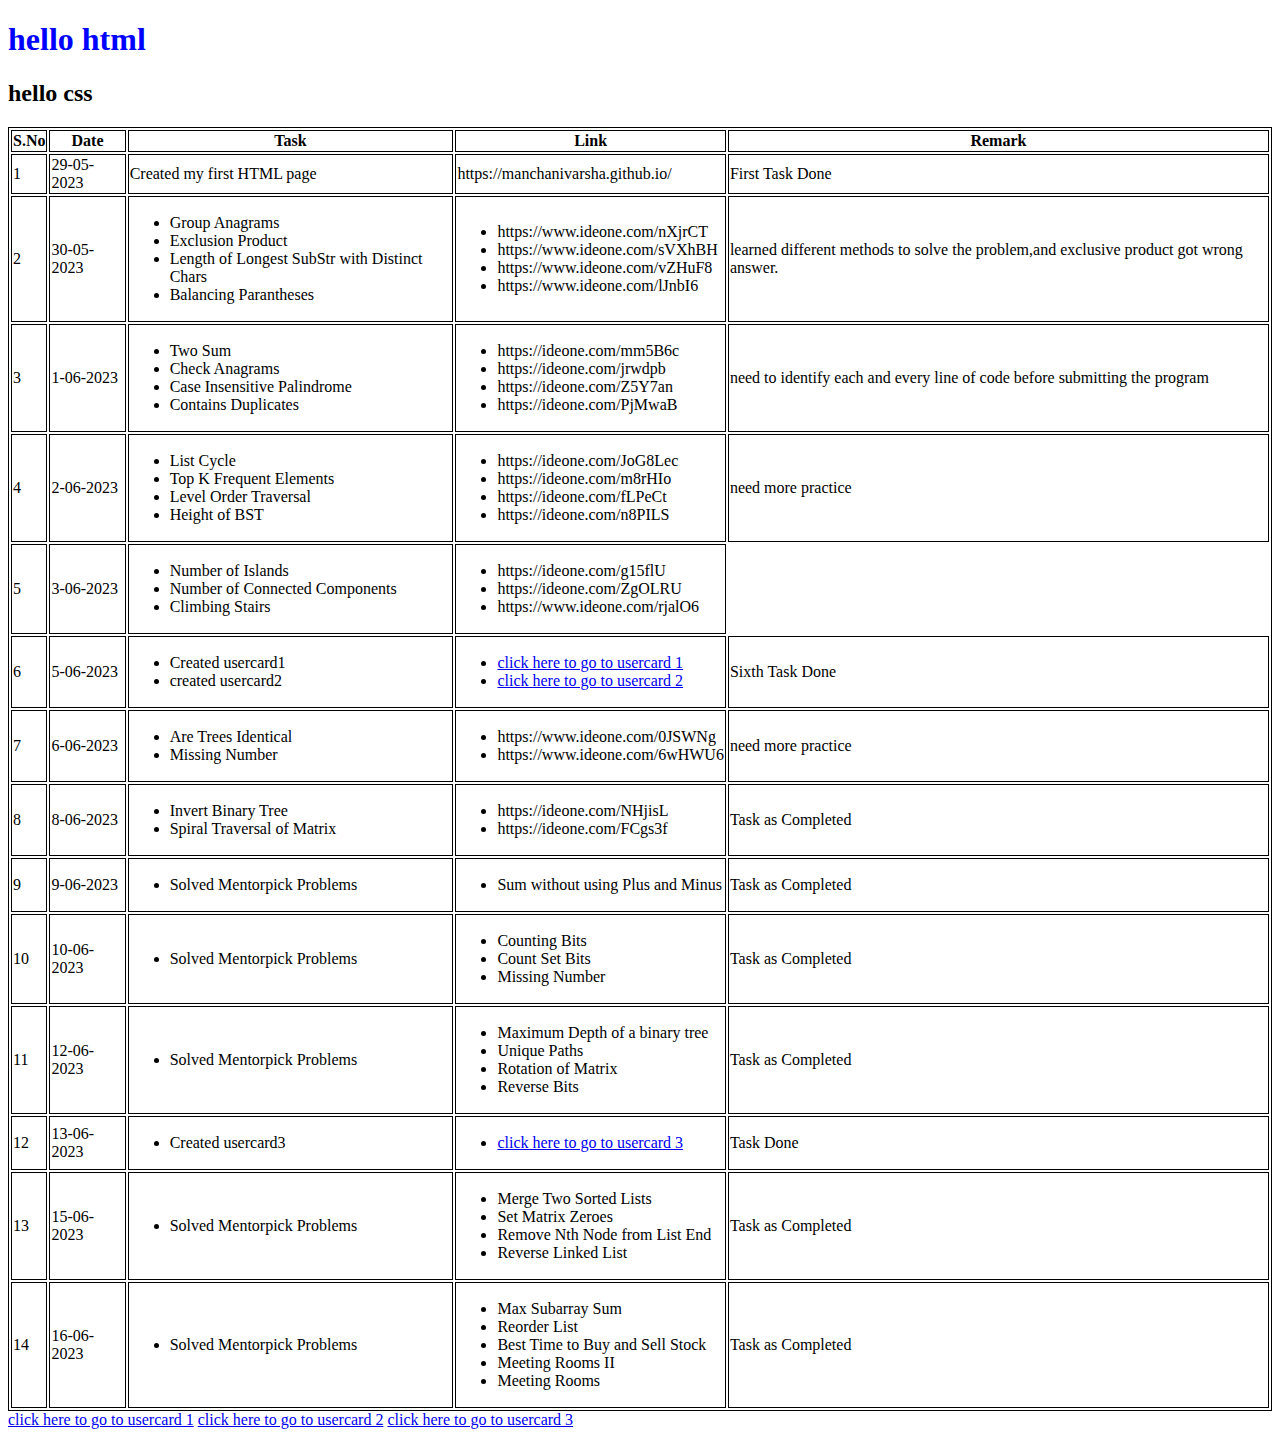
<file: index.html>
<!DOCTYPE html>
<html lang="en">
<head>
    <meta charset="UTF-8">
    <meta http-equiv="X-UA-Compatible" content="IE=edge">
    <meta name="viewport" content="width=device-width, initial-scale=1.0">
    <title>Document</title>
    <link rel="stylesheet"href="style.css">
</head>
<body>
    <h1>hello html</h1>
    <h2>hello css</h2>
    <table>
        <tr>
            <th>S.No</th>
            <th>Date</th>
            <th>Task</th>
            <th>Link</th>
            <th>Remark</th>
        </tr>
        <tr>
            <td>1</td>
            <td>29-05-2023</td>
            <td>Created my first HTML page</td>
            <td>https://manchanivarsha.github.io/</td>
            <td>First Task Done</td>
        </tr>
        <tr>
            <td>2</td>
            <td>30-05-2023</td>
            <td><ul>
                <li>Group Anagrams</li>
                <li>Exclusion Product</li>
                <li>Length of Longest SubStr with Distinct Chars</li>
                <li>Balancing Parantheses</li>
            </ul></td>
            <td>
                <ul><li>https://www.ideone.com/nXjrCT</li>
                <li>https://www.ideone.com/sVXhBH</li>
                <li>https://www.ideone.com/vZHuF8</li>
                <li>https://www.ideone.com/lJnbI6</li></ul></td>
            <td>learned different methods to solve the problem,and exclusive product got wrong answer.</td>
        </tr>
        <tr>
            <td>3</td>
            <td>1-06-2023</td>
            <td><ul>
                <li>Two Sum</li>
                <li>Check Anagrams</l>
                <li>Case Insensitive Palindrome</li>
                <li>Contains Duplicates</li>
            </ul></td>
            <td>
                <ul><li>https://ideone.com/mm5B6c</li>
                <li>https://ideone.com/jrwdpb</li>
                <li>https://ideone.com/Z5Y7an</li>
                <li>https://ideone.com/PjMwaB</li></ul>
            </td>
            <td>need to identify each and every line of code before submitting the program</td>
        </tr>
        <tr>
            <td>4</td>
            <td>2-06-2023</td>
            <td><ul>
                <li>List Cycle</li>
                <li>Top K Frequent Elements</li>
                <li>Level Order Traversal</li>
                <li>Height of BST</li>
            </ul></td>
            <td>
                <ul><li>https://ideone.com/JoG8Lec</li>
                <li>https://ideone.com/m8rHIo</li>
                <li>https://ideone.com/fLPeCt</li>
                <li>https://ideone.com/n8PILS</li></ul>
            </td>
            <td>need more practice</td>
        </tr>
        <tr>
            <td>5</td>
            <td>3-06-2023</td>
            <td><ul>
                <li>Number of Islands</li>
                <li>Number of Connected Components</li>
                <li>Climbing Stairs </li>
            </ul></td>
            <td>
                <ul><li>https://ideone.com/g15flU</li>
                <li>https://ideone.com/ZgOLRU</li>
                <li>https://www.ideone.com/rjalO6</li></ul>
            </td>
            
        </tr>
        <tr>
            <td>6</td>
            <td>5-06-2023</td>
            <td><ul><li>Created usercard1</li><li>created usercard2</li></ul></td>
            <td><ul><li><a href="usercard.html">click here to go to usercard 1</a></li><li> <a href="usercard2.html">click here to go to usercard 2</a></li></ul></td>
            <td>Sixth Task Done</td>
        </tr>
        <tr>
            <td>7</td>
            <td>6-06-2023</td>
            <td><ul><li>Are Trees Identical</li><li>Missing Number</li></ul></td>
            <td><ul><li>https://www.ideone.com/0JSWNg</li><li>https://www.ideone.com/6wHWU6</li></ul></td>
            <td>need more practice</td>
        </tr>
        <tr>
            <td>8</td>
            <td>8-06-2023</td>
            <td><ul><li>Invert Binary Tree</li><li>Spiral Traversal of Matrix</li></ul></td>
            <td><ul><li>https://ideone.com/NHjisL</li><li>https://ideone.com/FCgs3f</li></ul></td>
            <td>Task as Completed</td>
        </tr>
        <tr>
            <td>9</td>
            <td>9-06-2023</td>
            <td><ul><li>Solved Mentorpick Problems</li></ul></td>
            <td><ul><li>Sum without using Plus and Minus</li></ul></td>
            <td>Task as Completed</td>
        </tr>
        <tr>
            <td>10</td>
            <td>10-06-2023</td>
            <td><ul><li>Solved Mentorpick Problems</li></ul></td>
            <td><ul><li>Counting Bits</li><li>Count Set Bits</li><li>Missing Number</li></ul></td>
            <td>Task as Completed</td>
        </tr>
        <tr>
            <td>11</td>
            <td>12-06-2023</td>
            <td><ul><li>Solved Mentorpick Problems</li></ul></td>
            <td><ul><li>Maximum Depth of a binary tree</li><li>Unique Paths</li><li>Rotation of Matrix</li><li>Reverse Bits</li></ul></td>
            <td>Task as Completed</td>
        </tr>
        <tr>
            <td>12</td>
            <td>13-06-2023</td>
            <td><ul><li>Created usercard3</li></ul></td>
            <td><ul><li><a href="usercard3.html">click here to go to usercard 3</a></li></ul></td>
            <td>Task Done</td>
        </tr>
        <tr>
            <td>13</td>
            <td>15-06-2023</td>
            <td><ul><li>Solved Mentorpick Problems</li></ul></td>
            <td><ul><li>Merge Two Sorted Lists</li><li>Set Matrix Zeroes</li><li>Remove Nth Node from List End</li><li>Reverse Linked List</li></ul></td>
            <td>Task as Completed</td>
        </tr>
        <tr>
            <td>14</td>
            <td>16-06-2023</td>
            <td><ul><li>Solved Mentorpick Problems</li></ul></td>
            <td><ul><li>Max Subarray Sum</li><li>Reorder List</li><li>Best Time to Buy and Sell Stock</li><li>Meeting Rooms II</li><li>Meeting Rooms</li></ul></td>
            <td>Task as Completed</td>
        </tr>
    </table>
    <a href="usercard.html">click here to go to usercard 1</a>
    <a href="usercard2.html">click here to go to usercard 2</a>
    <a href="usercard3.html">click here to go to usercard 3</a>
    <script src="site.js"></script>
</body>
</html>
</file>
<file: style.css>
h1{
    color:blue;
}
table,th,td {
    border:1px solid;
}
</file>
